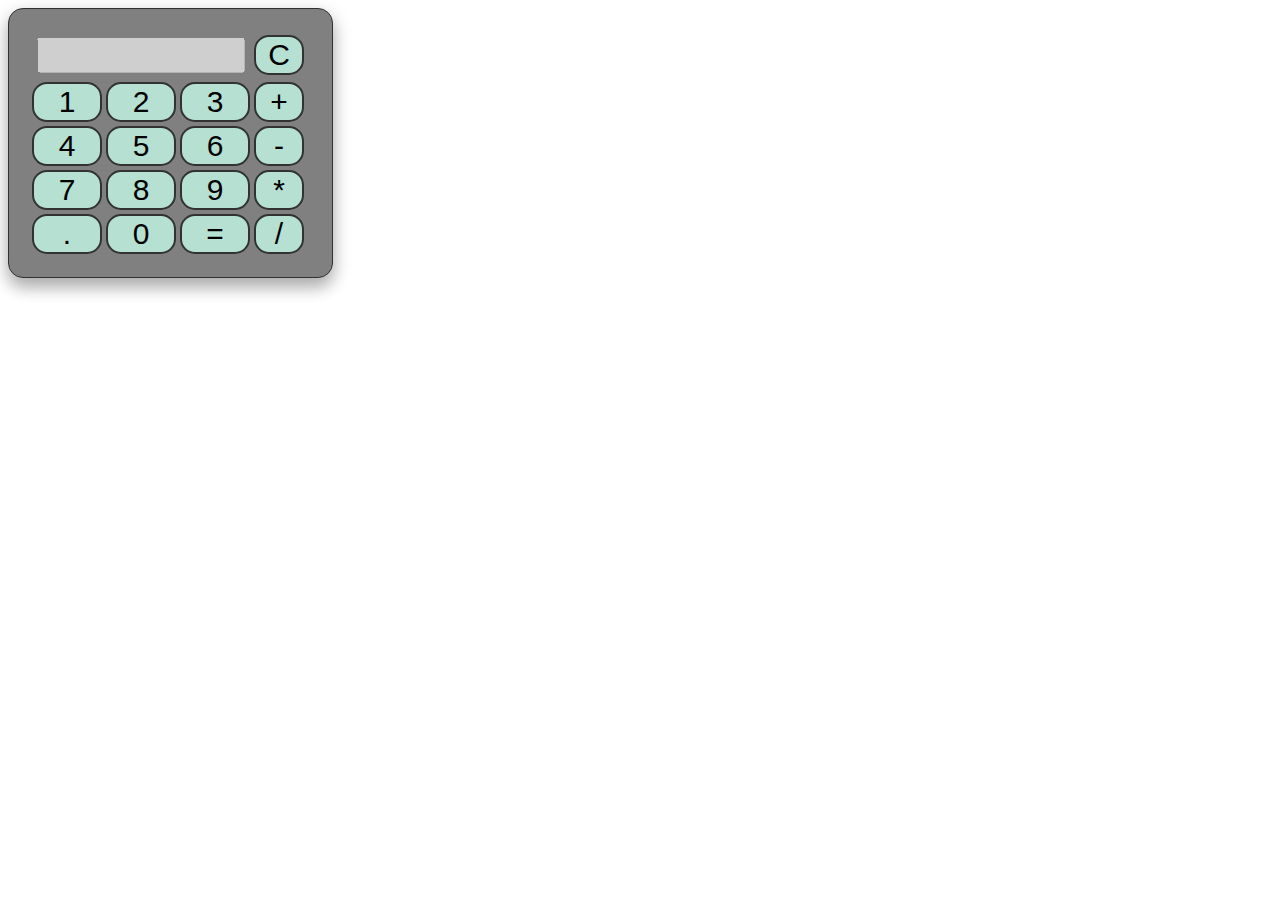
<file: projects/aBitMoreComplicatedCalc/index.html>
<!DOCTYPE html>
<html lang="en">

<head>
    <script src="script.js"></script>
    <link rel="stylesheet" href="styles.css">
    <link rel="preconnect" href="https://fonts.googleapis.com">
    <link rel="preconnect" href="https://fonts.gstatic.com" crossorigin>
    <link href="https://fonts.googleapis.com/css2?family=Nova+Square&display=swap" rel="stylesheet">
    <title>Calculator</title>
</head>

<body>
    <main>
        <form>

            <table>
                <tr>
                    <td colspan="3">
                        <input type="text" name="inputfield" class="input" value='' disabled>
                    </td>
                    <td>
                        <input type="button" class="button small" name="clear_btn" value="C" onclick="clearInput()">
                    </td>
                </tr>
                <tr>
                    <td>
                        <input type="button" class="button" name="b1" value='1' onclick="updateValue('1')">
                    </td>
                    <td>
                        <input type="button" class="button" name="b2" value='2' onclick="updateValue('2')">
                    </td>
                    <td>
                        <input type="button" class="button" name="b3" value='3' onclick="updateValue('3')">
                    </td>
                    <td>
                        <input type="button" class="button small" name="plus" value='+' onclick="updateValue('+')">
                    </td>
                </tr>
                <tr>
                    <td>
                        <input type="button" class="button" name="b4" value='4' onclick="updateValue('4')">
                    </td>
                    <td>
                        <input type="button" class="button" name="b5" value='5' onclick="updateValue('5')">
                    </td>
                    <td>
                        <input type="button" class="button" name="b6" value='6' onclick="updateValue('6')">
                    </td>
                    <td>
                        <input type="button" class="button small" name="minus" value='-' onclick="updateValue('-')">
                    </td>
                </tr>
                <tr>
                    <td>
                        <input type="button" class="button" name="b7" value='7' onclick="updateValue('7')">
                    </td>
                    <td>
                        <input type="button" class="button" name="b8" value='8' onclick="updateValue('8')">
                    </td>
                    <td>
                        <input type="button" class="button" name="b9" value='9' onclick="updateValue('9')">
                    </td>
                    <td>
                        <input type="button" class="button small" name="times" value='*' onclick="updateValue('*')">
                    </td>
                </tr>
                <tr>
                    <td>
                        <input type="button" class="button" name="dot" value='.' onclick="updateValue('.')">
                    </td>
                    <td>
                        <input type="button" class="button" name="b0" value='0' onclick="updateValue('0')">
                    </td>
                    <td>
                        <input type="button" class="button" name="enter" value='=' onClick=calculate()>
                    </td>
                    <td>
                        <input type="button" class="button small" name="div" value='/' onclick="updateValue('/')">
                    </td>
                </tr>
            </table>

        </form>
    </main>
</body>

</html>
</file>
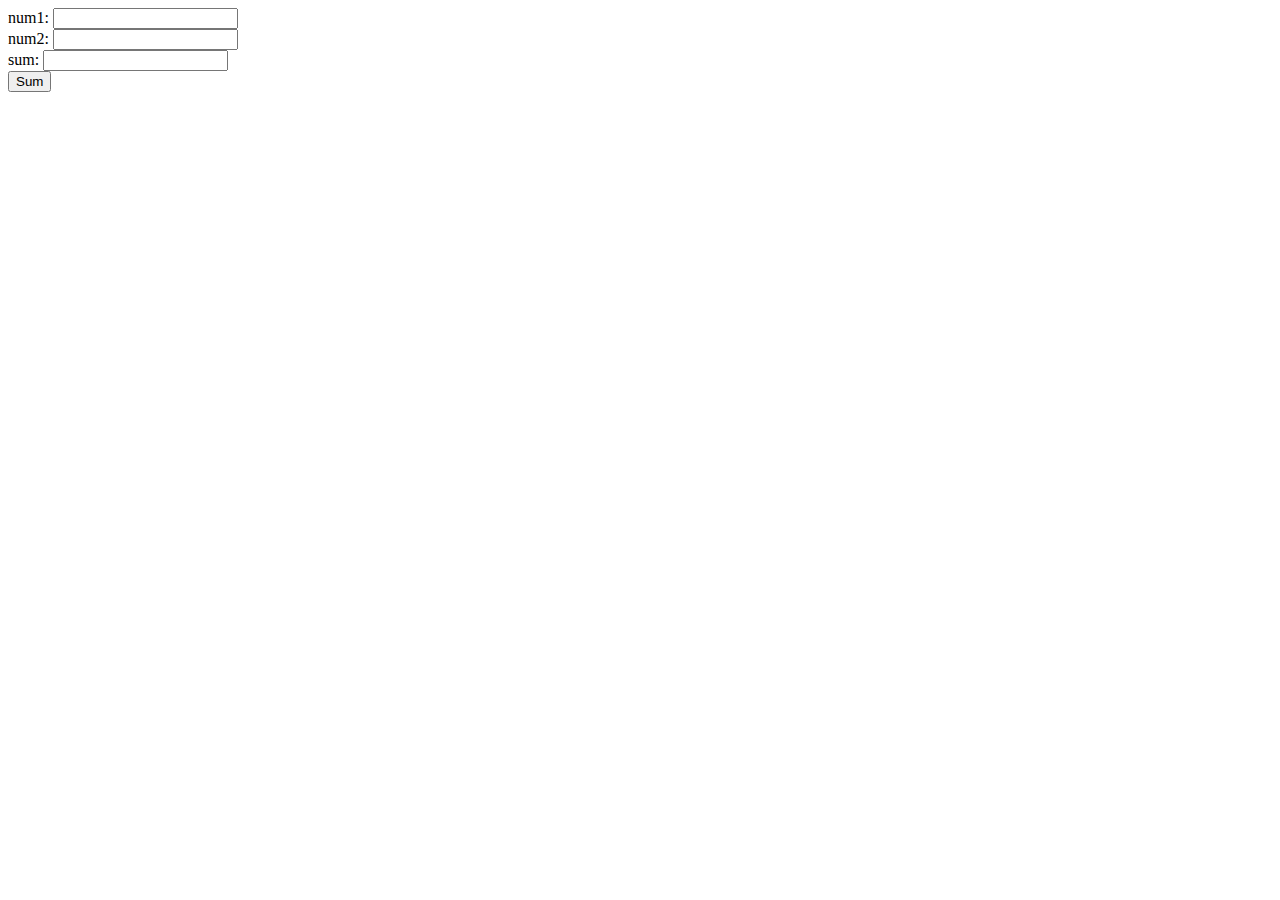
<file: projects/simpleCalc/index.html>
<!DOCTYPE html>
<html lang="en">

<head>
    <title>Calculator</title>
    <script src="script.js">
    </script>

</head>

<body>
    <form>
        num1: <input type="text" name="num1" /> <br>
        num2: <input type="text" name="num2" /> <br>
        sum: <input type="text" name="sum" /> <br>
        <input type="button" value="Sum" onclick="calcSum()" />
    </form>

</body>

</html>
</file>
<file: projects/aBitMoreComplicatedCalc/styles.css>
html{
    font-family: Arial, Helvetica, sans-serif;
    font-size: 26px;
}
form{
    background-color:gray;
    width: 323px;
    border: .5px solid rgb(50, 50, 50);
    border-radius: 15px;
    box-shadow: 0 10px 15px 0 rgba(0, 0, 0, 0.2), 0 6px 20px 0 rgba(0, 0, 0, 0.19);
}
table, tr{
    padding:20px;
}
.button:not(.small){
    background-color: rgb(181, 224, 210);
    border: 2px solid;
    border-color:rgb(50, 50, 50);
    border-radius:15px;
    width:70px;
    padding: 10px,10px,10px,10px,10px; 
    font-size: 30px;
}
.small{
    background-color: rgb(181, 224, 210);
    border: 2px solid;
    border-color:rgb(50, 50, 50);
    border-radius:15px;
    width:50px;
    padding: 10px,10px,10px,10px,10px; 
    font-size: 30px;
}
.input{
    height: 30px;
    width: 200px;
    font-size:30px;
    margin:5px;
    font-family: 'Nova Square', cursive;
    color:chartreuse;
}
</file>
